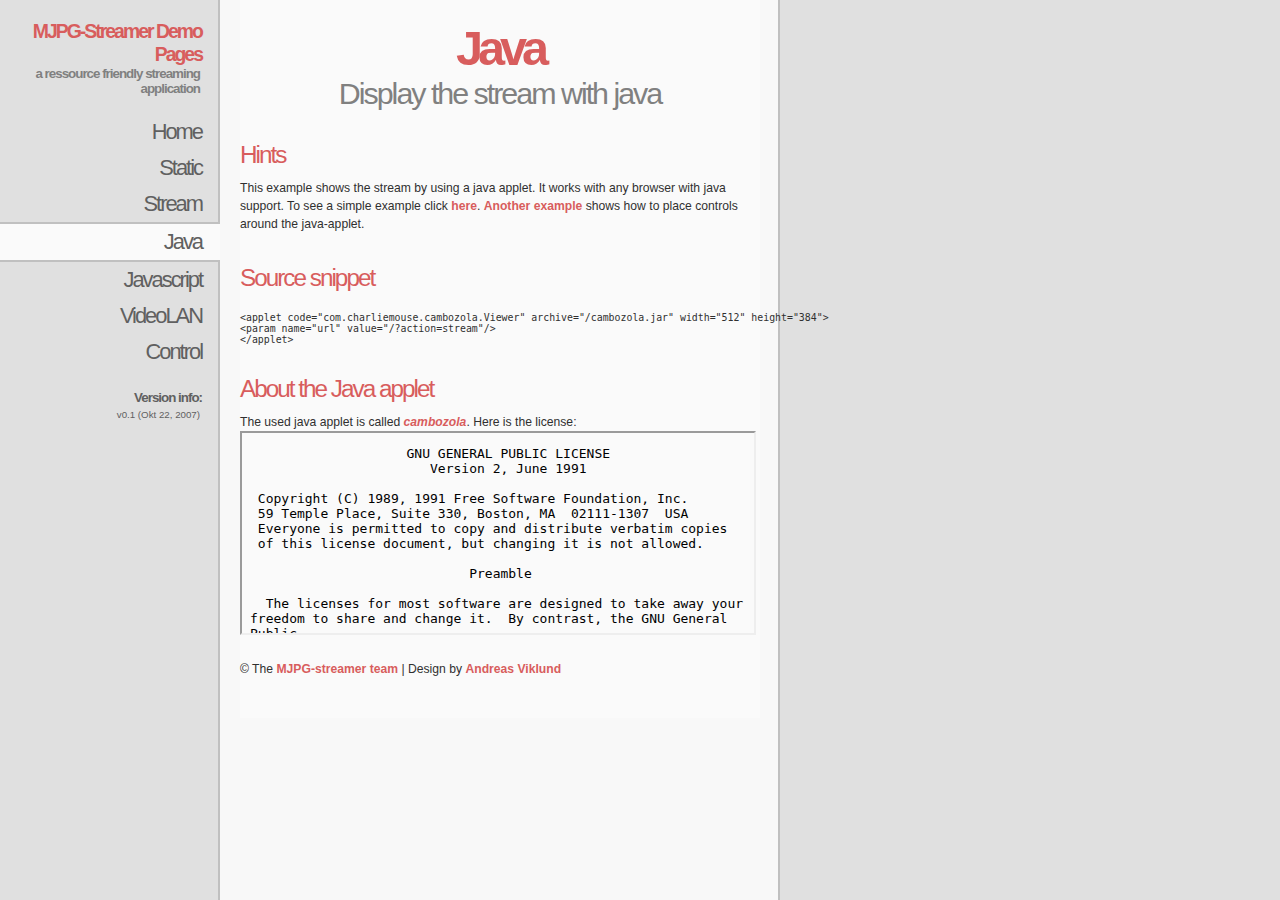
<file: Robot HTML/java.html>
<!DOCTYPE html PUBLIC "-//W3C//DTD XHTML 1.1//EN"
"http://www.w3.org/TR/xhtml11/DTD/xhtml11.dtd">
<html xmlns="http://www.w3.org/1999/xhtml" xml:lang="en">
  <head>
    <title>MJPG-streamer</title>
    <meta http-equiv="content-type" content="text/html; charset=iso-8859-1" />
    <link rel="stylesheet" href="style.css" type="text/css" />
    <!--[if IE 6]>
    <link rel="stylesheet" href="fix.css" type="text/css" />
    <![endif]-->
  </head>

  <body>
    <div id="sidebar">
      <h1>MJPG-Streamer Demo Pages</h1>
      <h2>a ressource friendly streaming application</h2>

      <div id="menu">
        <a href="index.html">Home</a>
        <a href="static.html">Static</a> 
        <a href="stream.html">Stream</a> 
        <a class="active" href="java.html">Java</a>
        <a href="javascript.html">Javascript</a>
        <a href="videolan.html">VideoLAN</a>
        <a target="_blank" onClick="window.open(this.href, '_blank','width=400,height=400'); return false;" href="control.htm">Control</a>
      </div>

      <h3>Version info:</h3>
      <p>v0.1 (Okt 22, 2007)</p>
    </div>

    <div id="content">
      <h1>Java</h1>
      <h2>Display the stream with java</h2>

      <h3>Hints</h3>
      <p>This example shows the stream by using a java applet. It works with any browser with java support. To see a simple example click <a href="java_simple.html">here</a>. <a href="java_control.html">Another example</a> shows how to place controls around the java-applet.</p>

      <h3>Source snippet</h3>
      <p><pre>&lt;applet code="com.charliemouse.cambozola.Viewer" archive="/cambozola.jar" width="512" height="384"&gt;
&lt;param name="url" value="/?action=stream"/&gt;
&lt;/applet&gt;</pre></p>

      <applet code="com.charliemouse.cambozola.Viewer" archive="/cambozola.jar" width="512" height="384">
        <param name="url" value="/?action=stream"/>
        <param name="watermarks" value="/favicon.png|left,top"/>
      </applet>

      <h3>About the Java applet</h3>
      <p>The used java applet is called <a href="http://www.charliemouse.com/code/cambozola/"><i>cambozola</i></a>.
      Here is the license:<br />
      <iframe src="LICENSE.txt" name="LICENSE" width="512" height="200" scrolling="yes">
        <p><a href="LICENSE.txt">license</a></p>
      </iframe>
      </p>

      <p>&copy; The <a href="http://mjpg-streamer.sf.net">MJPG-streamer team</a> | Design by <a href="http://andreasviklund.com">Andreas Viklund</a></p>
    </div>
  </body>
</html>
</file>
<file: Robot HTML/style.css>
/* andreas07 - an open source xhtml/css website layout by Andreas Viklund - http://andreasviklund.com . Free to use for any purpose as long as the proper credits are given for the original design work.

Version: 1.1, November 28, 2005 */

/**************** Page and tag styles ****************/

body
{margin:0; padding:0; color:#303030; background:#fafafa url(bodybg.gif) top left repeat-y; font:76% Verdana,Tahoma,sans-serif;}

ul
{list-style:circle; margin:15px 0 20px 0; font-size:0.9em;}

li
{margin:0 0 8px 25px;}

a
{color:#d85d5d; font-weight:bold; text-decoration:none;}

a:hover
{color:#505050; text-decoration:underline;}

img
{float:left; margin:0 15px 15px 0; padding:1px; background:#ffffff; border:1px solid #d0d0d0;}

a img
{border-color:#d85d5d;}

a img:hover
{background:#d85d5d; border-color:#d85d5d;}

/**************** Sidebar area styles ****************/

#sidebar
{position:absolute; top:0; left:0; width:220px; height:100%; overflow:auto; background:#e0e0e0 url(sidebarbg.gif) top right repeat-y; text-align:right;}

body > #sidebar
{position:fixed;}

#sidebar h1
{margin:20px 18px 0 5px; color:#d85d5d; font-size:1.6em; letter-spacing:-2px; text-align:right;}

#sidebar h2, #sidebar h3
{margin:0 20px 18px 5px; color:#808080; font-size:1.1em; font-weight:bold; letter-spacing:-1px; text-align:right;}

#sidebar h3
{margin:20px 18px 4px 5px; color:#606060;}

#sidebar  p
{margin:0 20px 18px 5px; color:#606060; font-size:0.8em;}

#sidebar a
{color:#808080}

/**************** Navigation menu styles ****************/

#menu a
{display:block; width:202px; padding:5px 18px 5px 0; color:#606060; background:#e0e0e0 url(sidebarbg.gif) top right repeat-y; font-size:1.8em; font-weight:normal; text-decoration:none; letter-spacing:-2px;}

#menu a:hover 
{color:#303030; background:#f0f0f0 url(sidebarbg.gif) top right repeat-y;}

#menu a.active
{padding:5px 18px 5px 0; background:#fafafa; border-top:2px solid #c0c0c0; border-bottom:2px solid #c0c0c0;}

#menu a.active:hover
{color:#505050; background:#fafafa;}

/**************** Content area styles ****************/

#content
{width:520px; margin:0 0 0 240px; padding:20px 0; background:#fafafa;}

#content p
{margin:0 0 20px 0; line-height:1.5em;}

#content h1
{margin:0; color:#d85d5d; font-size:4em; letter-spacing:-5px; text-align:center;}

#content h2
{margin:0; color:#808080; font-weight:normal; font-size:2.5em; letter-spacing:-2px; text-align:center;}

#content h3
{clear:both; margin:30px 0 10px 0; color:#d85d5d; font-weight:normal; font-size: 2em; letter-spacing:-2px;}

#streamimage {
width:520px; height: 390px;
}

#xform {
	text-align:right;
	margin:0 !important;
}
#streamwrap {
	height:350px
}
#streamwrap.rotated {
	height:450px
}
p.xform-p {
	height:5px;
	margin-bottom:0 !important;
}
p.xform-p.rotated {
	height:50px;
	margin-bottom:20px !important;
}

/*
	CSS3 transformations: rotate, flip, mirror
*/

img.x-rotated-0 {}
img.x-rotated-90 {
	-moz-transform: rotate(90deg);
	-webkit-transform: rotate(90deg);
}
img.x-rotated-180 {
	-moz-transform: rotate(180deg);
	-webkit-transform: rotate(180deg);
}
img.x-rotated-270 {
	-moz-transform: rotate(270deg);
	-webkit-transform: rotate(270deg);
}
img.x-mirrored-rotated-0 {
	-moz-transform: scaleX(-1);
	-webkit-transform: scaleX(-1);
}
img.x-mirrored-rotated-90 {
	-moz-transform: rotate(90deg) scaleX(-1);
	-webkit-transform: rotate(90deg) scaleX(-1);
}
img.x-mirrored-rotated-180 {
	-moz-transform: rotate(180deg) scaleX(-1);
	-webkit-transform: rotate(180deg) scaleX(-1);
}
img.x-mirrored-rotated-270 {
	-moz-transform: rotate(270deg) scaleX(-1);
	-webkit-transform: rotate(270deg) scaleX(-1);
}
img.x-flipped-rotated-0 {
	-moz-transform: scaleY(-1);
	-webkit-transform: scaleY(-1);
}
img.x-flipped-rotated-90 {
	-moz-transform: rotate(90deg) scaleY(-1);
	-webkit-transform: rotate(90deg) scaleY(-1);
}
img.x-flipped-rotated-180 {
	-moz-transform: rotate(180deg) scaleY(-1);
	-webkit-transform: rotate(180deg) scaleY(-1);
}
img.x-flipped-rotated-270 {
	-moz-transform: rotate(270deg) scaleY(-1);
	-webkit-transform: rotate(270deg) scaleY(-1);
}
img.x-flipped-mirrored-rotated-0 {
	-moz-transform: scale(-1,-1);
	-webkit-transform: scale(-1,-1);
}
img.x-flipped-mirrored-rotated-90 {
	-moz-transform: rotate(90deg) scale(-1,-1);
	-webkit-transform: rotate(90deg) scale(-1,-1);
}
img.x-flipped-mirrored-rotated-180 {
	-moz-transform: rotate(180deg) scale(-1,-1);
	-webkit-transform: rotate(180deg) scale(-1,-1);
}
img.x-flipped-mirrored-rotated-270 {
	-moz-transform: rotate(270deg) scale(-1,-1);
	-webkit-transform: rotate(270deg) scale(-1,-1);
}
.btnface {
	height:30px;
	width:30px;
}
#rotate .btnface {
	background:url("rotateicons.png") no-repeat scroll 7px 50% transparent;
}
#flip .btnface {
	background:url("rotateicons.png") no-repeat scroll -65px 50% transparent;
}
#mirror .btnface {
	background:url("rotateicons.png") no-repeat scroll -30px 50% transparent;
}

/* averages */

#fN {
	position: relative;
	top: 5px;
}
</file>
<file: Robot HTML/fix.css>
/**************** IE fixes ****************/

html
{overflow:hidden;}

body
{height:100%; width:100%; overflow:auto;}
</file>
